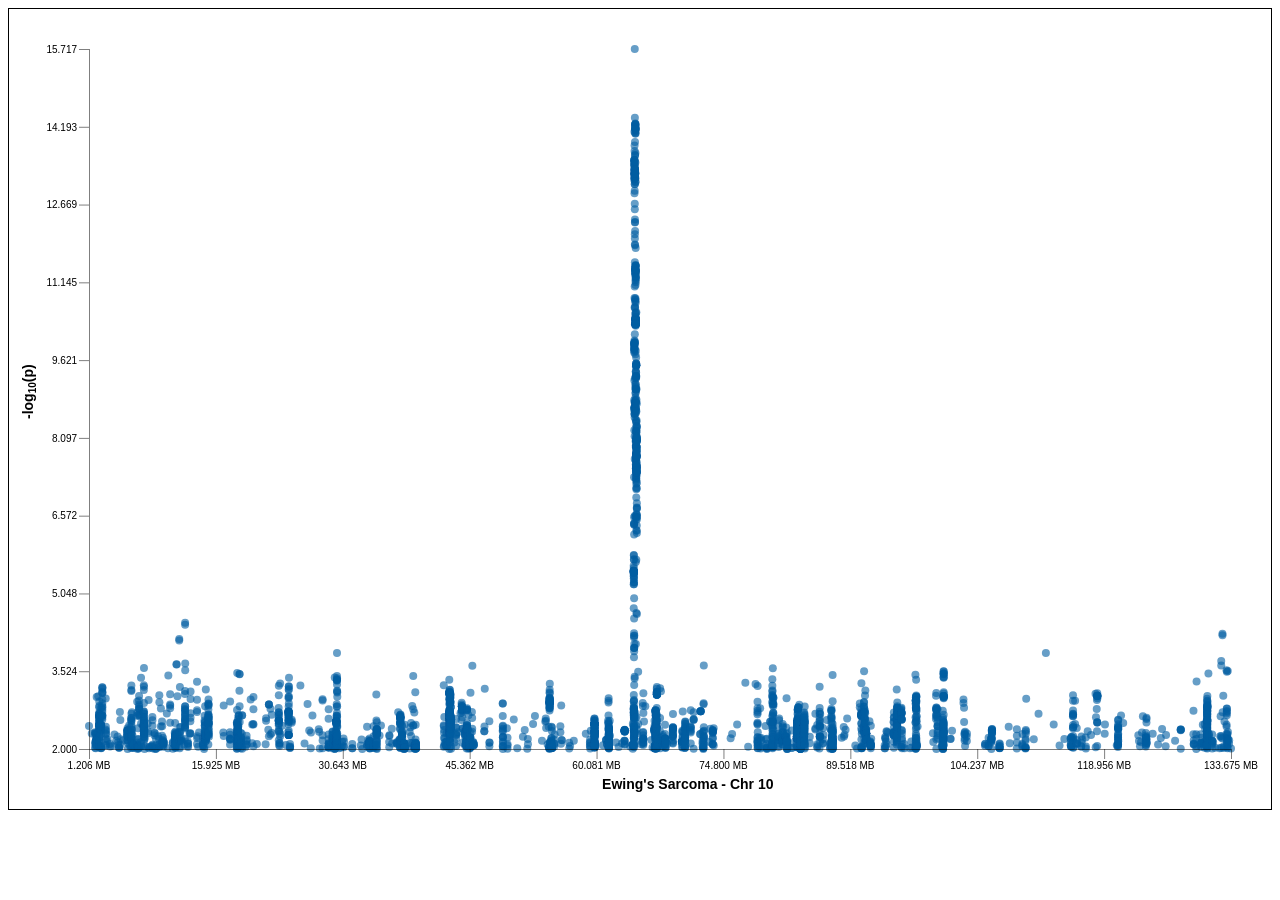
<file: deprecated/index.html>
<!doctype html>
<html lang="en">
<head>
  <meta charset="utf-8">
  <title>Manhattan Plot Demo</title>
  <link rel="stylesheet" href="styles.css">
</head>
<body>
  <div id="plot-container" style="border: 1px solid black; height: 800px"></div>
  <!-- <canvas style="width: 100%; height: 100%; border: 1px solid #444;"></canvas> -->
  <script type="module" src="script.js"></script>
</body>
</html>
</file>
<file: deprecated/styles.css>
.manhattan-plot-tooltip {
    background-color: white;
    border-radius: 0.25rem;
    padding: 0.5rem 1rem;
    box-shadow: 0 5px 15px rgba(0, 0, 0, 0.1);
}
</file>
